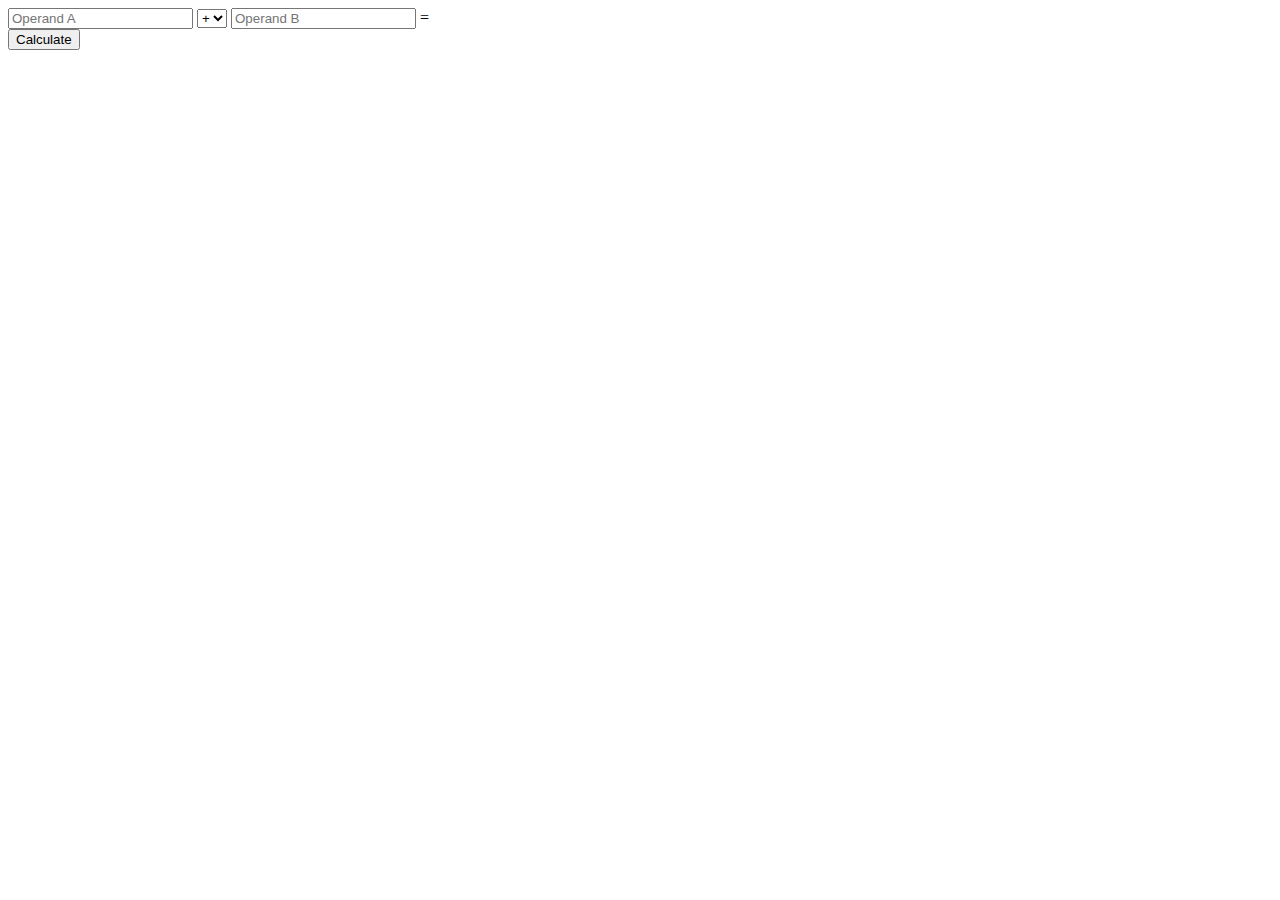
<file: HM_08/index.html>
<!DOCTYPE html>
<html lang="en">
<head>
    <meta charset="UTF-8">
    <meta http-equiv="X-UA-Compatible" content="IE=edge">
    <meta name="viewport" content="width=device-width, initial-scale=1.0">
    <script src="script.js" defer></script>
    <title>Calculator</title>
</head>
<body>
    <div>
        <input id="operandA" type= "text" placeholder="Operand A">
        <select id="operator">
            <option value="+">+</option>
            <option value="-">-</option>
            <option value="/">/</option>
            <option value="*">*</option>
        </select>
        <input id="operandB" type= "text" placeholder="Operand B">
        =
        <span id="result" class="result"></span>
    </div>
    <div id="error" class="error"></div>
    <button id="calculateBt">Calculate</button>
</body>
</html>
</file>
